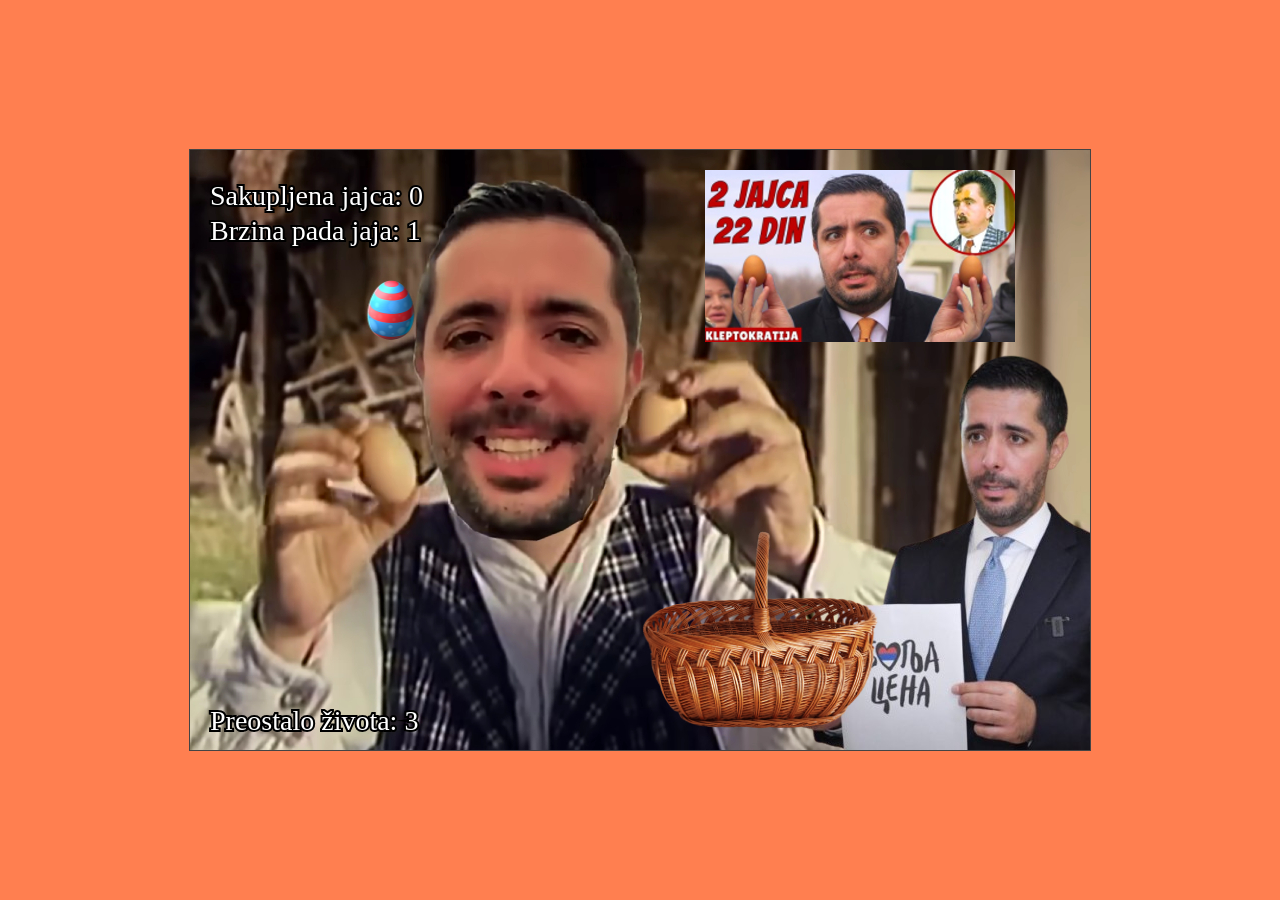
<file: index.html>
<!DOCTYPE html>
<html lang="en">
<head>
    <meta charset="UTF-8">
    <meta name="viewport" content="width=device-width, initial-scale=1.0">
    <link rel="stylesheet" href="index.css">
    <title>Sakupite jaja Tome Mone</title>
</head>
<body>

    <div class="canvas-score-container">
        <table id="score-table" style="display: none;">
            <thead>
                <tr>
                    <th>Username</th>
                    <th>:</th>
                    <th>Score</th>
                </tr>
            </thead>
            <tbody>
            </tbody>
        </table>
        <canvas id="my-canvas" width="900" height="600" style="border: 1px solid #444;"></canvas> 
    </div>
    <div id="game-over-message" style="display: none;">
        <h1 id="gameovermessage">Što si skupijo skupijo si!<br> Idi žderi narode dok možeš!</h1>
        <button onclick="playAgain()" class="btn">Igraj ponovo</button>
    </div>
    
    <div id="mobile-controls">
        <button id="left-arrow" class="arrow-btn">&larr;</button>
        <button id="right-arrow" class="arrow-btn">&rarr;</button>
    </div>

    <script>
let canvas, ctx;
let heading, x, y, dy, basketX, rightpressed, leftpressed, score, lives, level, basketSpeed;
let gameOver = false; // New variable to track game over state

let eggImage = new Image();
eggImage.src = "images/egg3.png";

let basketImage = new Image();
basketImage.src = "images/Korpa.png";

let backgroundImage = new Image();
backgroundImage.src = "images/new.jpg";




function initGame() {
    
    canvas = document.getElementById("my-canvas");
    ctx = canvas.getContext("2d");

    // Set fixed dimensions for the canvas
    canvas.width = 900; // Set to desired width
    canvas.height = 600; // Set to desired height
    
    x = Math.random() * (canvas.clientWidth - 120) + 60; // Random initial x position
    y = 0;
    dy = 2;
    basketX = canvas.clientWidth / 2;
    rightpressed = false;
    leftpressed = false;
    score = 0; // Initialize score to 0
    lives = 3;
    level = 1;
    basketSpeed = 7;

    document.addEventListener("keydown", keydownhandler, false);
    document.addEventListener("keyup", keyuphandler, false);
    // Add touch event listeners to the canvas for mobile controls
    canvas.addEventListener("touchstart", touchStartHandler, false);
    canvas.addEventListener("touchmove", touchMoveHandler, false);
    canvas.addEventListener("touchend", touchEndHandler, false);

    // Adding functionality for the mobile buttons
document.getElementById('left-arrow').addEventListener('touchstart', function(e) {
    e.preventDefault();  // Prevent default long-press action
    leftpressed = true;
});
document.getElementById('left-arrow').addEventListener('touchend', function() {
    leftpressed = false;
});

document.getElementById('right-arrow').addEventListener('touchstart', function(e) {
    e.preventDefault();  // Prevent default long-press action
    rightpressed = true;
});
document.getElementById('right-arrow').addEventListener('touchend', function() {
    rightpressed = false;
});


    

    draw(); // Start drawing
}

function keydownhandler(e) {
    if (e.key === "Right" || e.key === "ArrowRight") {
        rightpressed = true;
    } else if (e.key === "Left" || e.key === "ArrowLeft") {
        leftpressed = true;
    }
}

function keyuphandler(e) {
    if (e.key === "Right" || e.key === "ArrowRight") {
        rightpressed = false;
    } else if (e.key === "Left" || e.key === "ArrowLeft") {
        leftpressed = false;
    }
}

function background() {
    ctx.drawImage(backgroundImage, 0, 0);
}

function egg() {
    ctx.drawImage(eggImage, x, y);
}

function basket() {
    // Detect if the user is on mobile or vertical mobile
    const verticalMobile = window.innerWidth <= 500;
    const isMobile = window.innerWidth < 900 && !verticalMobile; // Ensure it's mobile but not verticalMobile

    // Set the Y position for the basket based on device type
    let basketPositionY;

    if (verticalMobile) {
        // Position for vertical mobile (e.g., smartphones in portrait)
        basketPositionY = canvas.clientHeight - -60; // Adjust Y position for vertical mobile if needed
    } else if (isMobile) {
        // Position for horizontal mobile or tablet mode
        basketPositionY = canvas.clientHeight - 10; // Adjust Y position for mobile if needed
    } else {
        // Position for desktop
        basketPositionY = canvas.clientHeight - 240; // Original Y position for desktop
    }

    // Draw the basket with the same width and height
    ctx.drawImage(basketImage, basketX, basketPositionY, 240, 240); // Use the same size
}

function drawScore() {
   // Set the text style
   ctx.font = "28px Times New Roman";
    
    // Outline the text (use strokeText for an outline)
    ctx.strokeStyle = "black";  // Outline color
    ctx.lineWidth = 4;  // Thickness of the outline
    ctx.strokeText(`Sakupljena jajca: ${score}`, canvas.width / 2 - 430, 55);
    
    // Fill the text
    ctx.fillStyle = "white";  // Inner text color
    ctx.fillText(`Sakupljena jajca: ${score}`, canvas.width / 2 - 430, 55);
}

function drawLives() {
   // Set the text style
   ctx.font = "28px Times New Roman";
    
    // Outline the text (use strokeText for an outline)
    ctx.strokeStyle = "black";  // Outline color
    ctx.lineWidth = 4;  // Thickness of the outline
    ctx.strokeText(`Preostalo života: ${lives}`, canvas.width / 2 - 430, 580);
    
    // Fill the text
    ctx.fillStyle = "white";  // Inner text color
    ctx.fillText(`Preostalo života: ${lives}`, canvas.width / 2 - 430, 580);
}

function drawLevel() {
    // Set the text style
    ctx.font = "28px Times New Roman";
    
    // Outline the text (use strokeText for an outline)
    ctx.strokeStyle = "black";  // Outline color
    ctx.lineWidth = 4;  // Thickness of the outline
    ctx.strokeText(`Brzina pada jaja: ${level}`, canvas.width / 2 - 430, 90);
    
    // Fill the text
    ctx.fillStyle = "white";  // Inner text color
    ctx.fillText(`Brzina pada jaja: ${level}`, canvas.width / 2 - 430, 90);
}


function draw() {
    ctx.clearRect(0, 0, canvas.width, canvas.height); // Clear the canvas
    background();
    egg();
    basket();
    drawScore();
    drawLives();
    drawLevel();

    // Move the egg down the screen
    y += dy;

    // Determine whether the device is mobile or desktop
const isMobile = window.innerWidth <= 900; // Define a threshold for mobile devices (e.g., 900px width)
const verticalMobile = window.innerWidth <= 500;

// Check if the egg has reached the basket area
if (y > canvas.clientHeight * (verticalMobile ? 1.4 : isMobile ? 1.1 : 0.67)) {
    if (x > basketX && x < basketX + 240) {
        // Egg caught
        score++;
        updateScore(score);
        // Increase speed and level after every 8 eggs
        if (score % 8 === 0) {
            dy += 1; // Increase falling speed
            basketSpeed += 2; // Increase basket speed
            level++;
        }
        // Reset egg position
        x = Math.random() * (isMobile ? canvas.clientWidth + 120 : canvas.clientWidth - 120) + 60; // Random x position
        y = 0; // Reset y position
    } else {
        // Egg missed
        lives--;
        if (lives <= 0) {
            gameOver = true; // Set gameOver flag
            // Display game over message
            document.getElementById("game-over-message").style.display = "block"; // Show game over message
            // Disable mobile controls
            document.getElementById('left-arrow').removeEventListener('touchstart', function() { leftpressed = true; });
            document.getElementById('left-arrow').removeEventListener('touchend', function() { leftpressed = false; });
            document.getElementById('right-arrow').removeEventListener('touchstart', function() { rightpressed = true; });
            document.getElementById('right-arrow').removeEventListener('touchend', function() { rightpressed = false; });
            return; // Exit the draw function
        } else {
            // Reset egg position
            x = Math.random() * (canvas.clientWidth - 120) + 60; // Random x position
            y = 0; // Reset y position
        }
    }
}

// Move the basket based on user input
if (rightpressed) {
    basketX = Math.min(basketX + basketSpeed, canvas.clientWidth - (verticalMobile ? canvas.clientWidth * -0.6 : isMobile ? canvas.clientWidth * -0.1 : 240));
} else if (leftpressed) {
    basketX = Math.max(basketX - basketSpeed, 0);
}

if (!gameOver) {
    requestAnimationFrame(draw); // Request the next frame only if the game is not over
}
}

function updateScore(newScore) {
    console.log(`Score updated: ${newScore}`); // Log score updates
    // Emit the "updateScore" event to the server with the new score
    // Uncomment the line below when you have socket setup
    // socket.emit("updateScore", newScore);
}

function playAgain() {
    gameOver = false; // Reset the game over state
    document.getElementById("game-over-message").style.display = "none"; // Hide game over message
    
    // Re-initialize the game to reset variables and start fresh
    initGame();

    // Re-add mobile button listeners
    document.getElementById('left-arrow').addEventListener('touchstart', function() { leftpressed = true; });
    document.getElementById('left-arrow').addEventListener('touchend', function() { leftpressed = false; });
    document.getElementById('right-arrow').addEventListener('touchstart', function() { rightpressed = true; });
    document.getElementById('right-arrow').addEventListener('touchend', function() { rightpressed = false; });
}


window.onload = function () {
    initGame(); // Automatically start the game when the page loads
    window.addEventListener('resize', initGame); // Adjust canvas on window resize
};


// Touch event handlers
function touchStartHandler(e) {
    e.preventDefault();
    handleTouchMove(e.touches[0]);
}

function touchMoveHandler(e) {
    e.preventDefault();
    handleTouchMove(e.touches[0]);
}

function touchEndHandler() {
    rightpressed = false;
    leftpressed = false;
}
function handleTouchMove(touch) {
    const canvasRect = canvas.getBoundingClientRect();
    const touchX = touch.clientX - canvasRect.left;
    basketX = touchX - (240 / 2); // Center the basket on the touch point
    basketX = Math.max(0, Math.min(basketX, canvas.width - 240));
}


window.onload = initGame;
    </script>
</body>
</html>
</file>
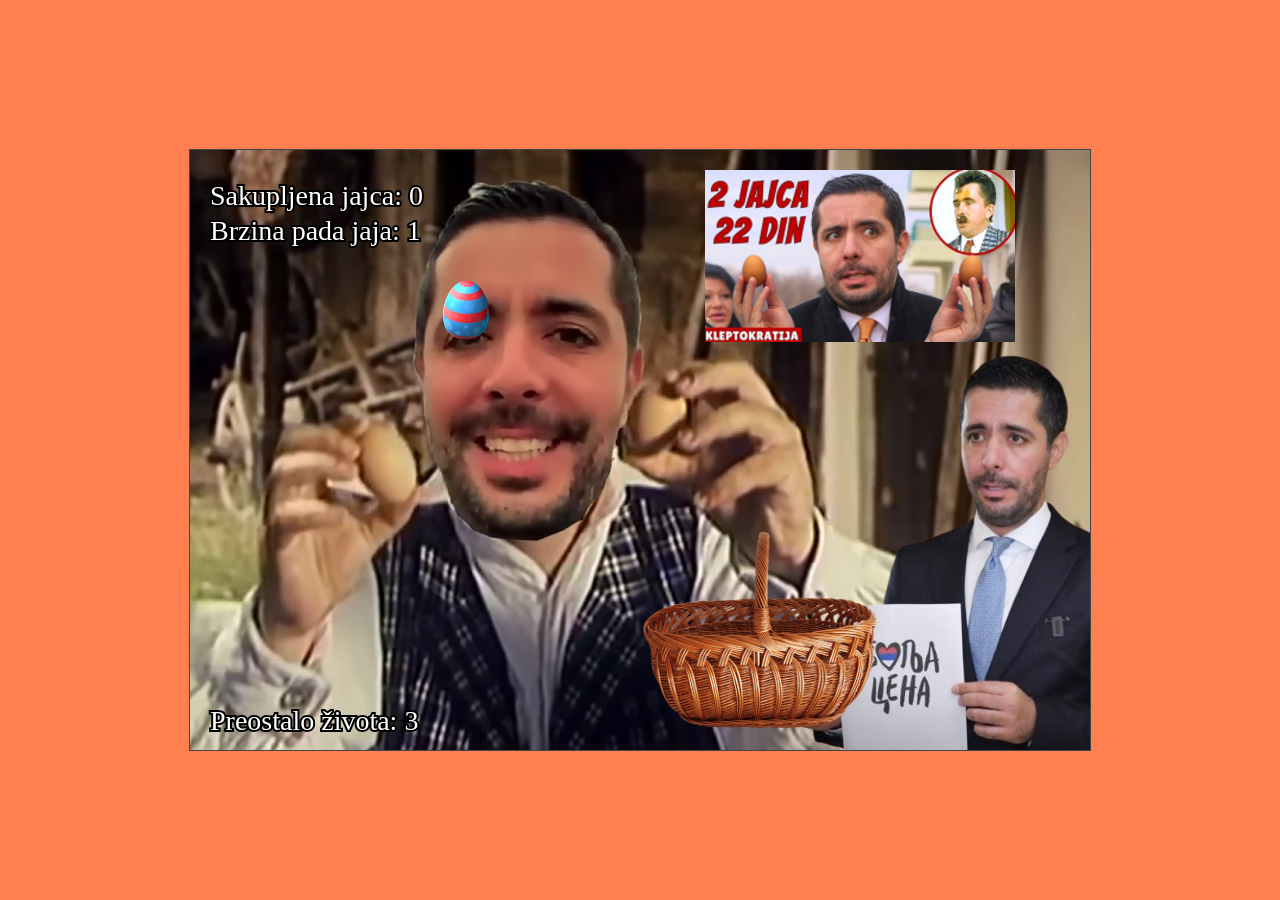
<file: game copy.html>
<!DOCTYPE html>
<html lang="en">
<head>
    <meta charset="UTF-8">
    <meta name="viewport" content="width=device-width, initial-scale=1.0">
    <link rel="stylesheet" href="index.css">
    <title>Sakupite jaja Tome Mone</title>
</head>
<body>

    <div class="canvas-score-container">
        <table id="score-table" style="display: none;">
            <thead>
                <tr>
                    <th>Username</th>
                    <th>:</th>
                    <th>Score</th>
                </tr>
            </thead>
            <tbody>
            </tbody>
        </table>
        <canvas id="my-canvas" width="900" height="600" style="border: 1px solid #444;"></canvas> 
    </div>
    <div id="game-over-message" style="display: none;">
        <h1 id="gameovermessage">Što si skupijo skupijo si!<br> Idi žderi narode dok možeš!</h1>
        <button onclick="playAgain()" class="btn">Igraj ponovo</button>
    </div>
    
    <script>
let canvas, ctx;
let heading, x, y, dy, basketX, rightpressed, leftpressed, score, lives, level, basketSpeed;
let gameOver = false; // New variable to track game over state

let eggImage = new Image();
eggImage.src = "images/egg3.png";

let basketImage = new Image();
basketImage.src = "images/Korpa.png";

let backgroundImage = new Image();
backgroundImage.src = "images/new.jpg";

function initGame() {
    


    canvas = document.getElementById("my-canvas");
    ctx = canvas.getContext("2d");

    // Set fixed dimensions for the canvas
    canvas.width = 900; // Set to desired width
    canvas.height = 600; // Set to desired height
    
    x = Math.random() * (canvas.clientWidth - 120) + 60; // Random initial x position
    y = 0;
    dy = 2;
    basketX = canvas.clientWidth / 2;
    rightpressed = false;
    leftpressed = false;
    score = 0; // Initialize score to 0
    lives = 3;
    level = 1;
    basketSpeed = 7;

    document.addEventListener("keydown", keydownhandler, false);
    document.addEventListener("keyup", keyuphandler, false);
    // Add touch event listeners to the canvas for mobile controls
    canvas.addEventListener("touchstart", touchStartHandler, false);
    canvas.addEventListener("touchmove", touchMoveHandler, false);
    canvas.addEventListener("touchend", touchEndHandler, false);

    draw(); // Start drawing
}

function keydownhandler(e) {
    if (e.key === "Right" || e.key === "ArrowRight") {
        rightpressed = true;
    } else if (e.key === "Left" || e.key === "ArrowLeft") {
        leftpressed = true;
    }
}

function keyuphandler(e) {
    if (e.key === "Right" || e.key === "ArrowRight") {
        rightpressed = false;
    } else if (e.key === "Left" || e.key === "ArrowLeft") {
        leftpressed = false;
    }
}

function background() {
    ctx.drawImage(backgroundImage, 0, 0);
}

function egg() {
    ctx.drawImage(eggImage, x, y);
}

function basket() {
    // Detect if the user is on mobile or vertical mobile
    const verticalMobile = window.innerWidth <= 500;
    const isMobile = window.innerWidth < 900 && !verticalMobile; // Ensure it's mobile but not verticalMobile

    // Set the Y position for the basket based on device type
    let basketPositionY;

    if (verticalMobile) {
        // Position for vertical mobile (e.g., smartphones in portrait)
        basketPositionY = canvas.clientHeight - -60; // Adjust Y position for vertical mobile if needed
    } else if (isMobile) {
        // Position for horizontal mobile or tablet mode
        basketPositionY = canvas.clientHeight - 10; // Adjust Y position for mobile if needed
    } else {
        // Position for desktop
        basketPositionY = canvas.clientHeight - 240; // Original Y position for desktop
    }

    // Draw the basket with the same width and height
    ctx.drawImage(basketImage, basketX, basketPositionY, 240, 240); // Use the same size
}

function drawScore() {
   // Set the text style
   ctx.font = "28px Times New Roman";
    
    // Outline the text (use strokeText for an outline)
    ctx.strokeStyle = "black";  // Outline color
    ctx.lineWidth = 4;  // Thickness of the outline
    ctx.strokeText(`Sakupljena jajca: ${score}`, canvas.width / 2 - 430, 55);
    
    // Fill the text
    ctx.fillStyle = "white";  // Inner text color
    ctx.fillText(`Sakupljena jajca: ${score}`, canvas.width / 2 - 430, 55);
}

function drawLives() {
   // Set the text style
   ctx.font = "28px Times New Roman";
    
    // Outline the text (use strokeText for an outline)
    ctx.strokeStyle = "black";  // Outline color
    ctx.lineWidth = 4;  // Thickness of the outline
    ctx.strokeText(`Preostalo života: ${lives}`, canvas.width / 2 - 430, 580);
    
    // Fill the text
    ctx.fillStyle = "white";  // Inner text color
    ctx.fillText(`Preostalo života: ${lives}`, canvas.width / 2 - 430, 580);
}

function drawLevel() {
    // Set the text style
    ctx.font = "28px Times New Roman";
    
    // Outline the text (use strokeText for an outline)
    ctx.strokeStyle = "black";  // Outline color
    ctx.lineWidth = 4;  // Thickness of the outline
    ctx.strokeText(`Brzina pada jaja: ${level}`, canvas.width / 2 - 430, 90);
    
    // Fill the text
    ctx.fillStyle = "white";  // Inner text color
    ctx.fillText(`Brzina pada jaja: ${level}`, canvas.width / 2 - 430, 90);
}


function draw() {
    ctx.clearRect(0, 0, canvas.width, canvas.height); // Clear the canvas
    background();
    egg();
    basket();
    drawScore();
    drawLives();
    drawLevel();

    // Move the egg down the screen
    y += dy;

    // Determine whether the device is mobile or desktop
const isMobile = window.innerWidth <= 900; // Define a threshold for mobile devices (e.g., 900px width)
const verticalMobile = window.innerWidth <= 500;

// Check if the egg has reached the basket area
if (y > canvas.clientHeight * (verticalMobile ? 1.4 : isMobile ? 1.1 : 0.67)) {
    if (x > basketX && x < basketX + 240) {
        // Egg caught
        score++;
        updateScore(score);
        // Increase speed and level after every 8 eggs
        if (score % 8 === 0) {
            dy += 1; // Increase falling speed
            basketSpeed += 2; // Increase basket speed
            level++;
        }
        // Reset egg position
        x = Math.random() * (isMobile ? canvas.clientWidth + 120 : canvas.clientWidth - 120) + 60; // Random x position
        y = 0; // Reset y position
    } else {
        // Egg missed
        lives--;
        if (lives <= 0) {
            gameOver = true; // Set gameOver flag
            // Display game over message
            document.getElementById("game-over-message").style.display = "block"; // Show game over message
            return; // Exit the draw function
        } else {
            // Reset egg position
            x = Math.random() * (canvas.clientWidth - 120) + 60; // Random x position
            y = 0; // Reset y position
        }
    }
}

// Move the basket based on user input
if (rightpressed) {
    basketX = Math.min(basketX + basketSpeed, canvas.clientWidth - (verticalMobile ? canvas.clientWidth * -0.6 : isMobile ? canvas.clientWidth * -0.1 : 240));
} else if (leftpressed) {
    basketX = Math.max(basketX - basketSpeed, 0);
}

if (!gameOver) {
    requestAnimationFrame(draw); // Request the next frame only if the game is not over
}
}

function updateScore(newScore) {
    console.log(`Score updated: ${newScore}`); // Log score updates
    // Emit the "updateScore" event to the server with the new score
    // Uncomment the line below when you have socket setup
    // socket.emit("updateScore", newScore);
}

function playAgain() {
    location.reload(); // Reload the page
}


window.onload = function () {
    initGame(); // Automatically start the game when the page loads
    window.addEventListener('resize', initGame); // Adjust canvas on window resize
};


// Touch event handlers
function touchStartHandler(e) {
    e.preventDefault();
    handleTouchMove(e.touches[0]);
}

function touchMoveHandler(e) {
    e.preventDefault();
    handleTouchMove(e.touches[0]);
}

function touchEndHandler() {
    rightpressed = false;
    leftpressed = false;
}
function handleTouchMove(touch) {
    // Get the canvas position on the screen
    const canvasRect = canvas.getBoundingClientRect();
    
    // Calculate touch position relative to the canvas
    const touchX = touch.clientX - canvasRect.left;
    
    // Move the basket directly based on the touch position
    basketX = touchX - (240 / 2); // Center the basket on the touch point
    
    // Ensure the basket stays within the canvas bounds
    basketX = Math.max(0, Math.min(basketX, canvas.width - 240));
}

    </script>
</body>
</html>
</file>
<file: index.css>
* {
    box-sizing: border-box;
    margin: 0;
    padding: 0;
}

body {
    height: 100vh;
    display: flex;
    align-items: center;
    justify-content: center;
    flex-direction: column;
    overflow: hidden; /* Prevent scrolling */
    background-color: coral;
}

.canvas-score-container {
    display: flex;
    flex-direction: column; /* Stack elements on smaller screens */
    align-items: center;
    width: 100%; /* Ensure it uses full width */
}

table {
    border: 5px solid black;
    height: auto; /* Adjust height automatically */
    padding: 0.8rem;
    margin-bottom: 2rem;
    width: 90%; /* Make table responsive */
}

thead {
    color: red;
    font-size: 2rem;
}

tbody {
    font-size: 1.2rem;
    color: green;
    text-align: center;
}

#game-over-message {
    position: absolute; /* Use absolute positioning */
    top: 30%; /* Center vertically */
    left: 50%; /* Center horizontally */
    transform: translate(-50%, -50%); /* Adjust positioning */
    background-color: rgba(0, 0, 0, 0.8); /* Semi-transparent background */
    color: white; /* Text color */
    padding: 20px; /* Padding around the content */
    border-radius: 10px; /* Rounded corners */
    z-index: 100; /* Ensure it appears above other content */
    text-align: center; /* Center text */
}

.btn {
    color: white;
    background-color: rgb(7, 7, 197);
    padding: 1rem 2rem;
    border: none;
    margin-left: 1.4rem;
    margin-top: 30px;
}

.btn:hover {
    color: black;
    background-color: blue;
}

.hidden {
    display: none;
}

#mobile-controls {
    position: absolute; /* Make the container absolute positioned */
    top: 40%; /* Adjust this value to move the buttons closer to the top */
    width: 90%; /* Make sure it takes full width */
    display: flex; /* Use flexbox to align buttons horizontally */
    justify-content: space-between; /* Space between buttons */
    padding: 0 20px; /* Add some padding on left and right */
    z-index: 100; /* Ensure the buttons are above other elements */
}

.arrow-btn {
    background-color: rgba(255, 255, 255, 0.8); /* Light background */
    border: none; /* No border */
    font-size: 40px; /* Adjust size as needed */
    width: 80px; /* Fixed width */
    height: 80px; /* Fixed height */
    border-radius: 50%; /* Round buttons */
    cursor: pointer; /* Change cursor to pointer */
    transition: background-color 0.3s; /* Smooth background color transition */
}

.arrow-btn:hover {
    background-color: rgba(255, 255, 255, 1); /* Change color on hover */
}

@media (max-width: 500px) and (orientation: portrait) {
    #mobile-controls {
        position: absolute; /* Make the container absolute positioned */
        top: 80%; /* Adjust this value to move the buttons closer to the top */
        width: 95%; /* Make sure it takes full width */
        display: flex; /* Use flexbox to align buttons horizontally */
        justify-content: space-between; /* Space between buttons */
        padding: 0 20px; /* Add some padding on left and right */
        z-index: 10; /* Ensure the buttons are above other elements */
    }
}

/* Additional media query to ensure they stay in the correct position only on mobile landscape */
@media (max-width: 900px) and (orientation: landscape) {
    #mobile-controls {
        position: absolute; /* Make the container absolute positioned */
        top: 70%; /* Adjust this value to move the buttons closer to the top */
        width: 100%; /* Make sure it takes full width */
        display: flex; /* Use flexbox to align buttons horizontally */
        justify-content: space-between; /* Space between buttons */
        padding: 0 20px; /* Add some padding on left and right */
        z-index: 10; /* Ensure the buttons are above other elements */
    }

    #game-over-message {
        position: absolute; /* Use absolute positioning */
        top: 30%; /* Center vertically */
        left: 50%; /* Center horizontally */
        transform: translate(-50%, -50%); /* Adjust positioning */
        background-color: rgba(0, 0, 0, 0.8); /* Semi-transparent background */
        color: white; /* Text color */
        font-size: 10px;
        padding: 20px; /* Padding around the content */
        border-radius: 10px; /* Rounded corners */
        z-index: 100; /* Ensure it appears above other content */
        text-align: center; /* Center text */
    }
}

/* Mobile portrait styles */
@media (max-width: 900px) {
    .canvas-score-container {
        display: flex;
        justify-content: center; /* Center the canvas horizontally */
        align-items: center; /* Center the canvas vertically */
    }

    #my-canvas {
        width: 100vw; /* Set width to a percentage of the viewport width */
        height: auto; /* Maintain aspect ratio */
        max-width: 600px; /* Limit max width to original canvas width */
        max-height: 90vh; /* Limit max height to original canvas height */
    }
}

@media (max-width: 500px) {
    .canvas-score-container {
        display: flex;
        justify-content: center; /* Center the canvas horizontally */
        align-items: center; /* Center the canvas vertically */
    }

    #my-canvas {
        width: 100vw; /* Set width to a percentage of the viewport width */
        height: auto; /* Maintain aspect ratio */
        max-width: 600px; /* Limit max width to original canvas width */
        max-height: 100vh; /* Limit max height to original canvas height */
    }
}

/* Styles for mobile landscape mode */
@media (max-width: 900px) {
    .left-arrow {
        position: absolute; /* Place it relative to the body */
        left: 10px; /* Adjust to position it next to the container */
        top: 90%; /* Center vertically */
        transform: translateY(-50%); /* Adjust to truly center */
        z-index: 10; /* Ensure it appears above other content */
    }

    .right-arrow {
        position: absolute; /* Place it relative to the body */
        right: 10px; /* Adjust to position it next to the container */
        top: 90%; /* Center vertically */
        transform: translateY(-50%); /* Adjust to truly center */
        z-index: 10; /* Ensure it appears above other content */
    }
}

/* Hide buttons in desktop mode */
@media (min-width: 900px) {
    #mobile-controls {
        display: none; /* Hide the entire mobile controls section on desktop */
    }
}
</file>
